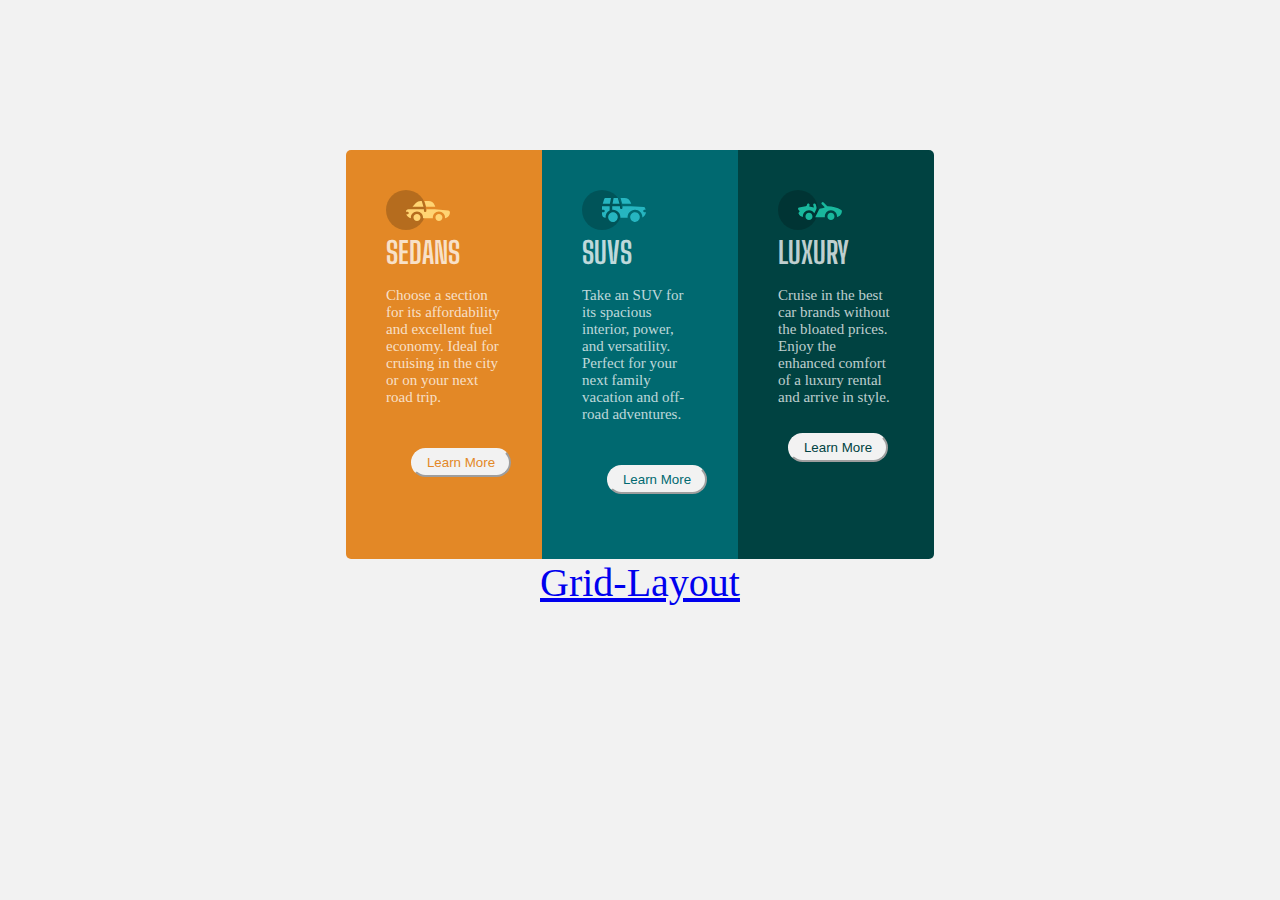
<file: index.html>
<!DOCTYPE html>
<html lang="en">
  <head>
    <meta charset="UTF-8">
    <meta http-equiv="X-UA-Compatible" content="IE=edge">
    <meta name="viewport" content="width=device-width, initial-scale=1.0">
    <title>Flexbox Layout</title>
    <link rel="stylesheet" href="style.css">
  </head>
  <body>
    <main>
      <div class="sedans">
        <img src="icon-sedans.svg" alt="icons">
        <h1><p>SEDANS</p></h1><br>
        <p>
          Choose a section for its affordability and excellent fuel economy.
          Ideal for cruising in the city or on your next road trip.
        </p><br>
        <p><button class="btn">Learn More</button></p>
      </div>
      <div class="suvs">
        <img src="icon-suvs.svg" alt="icons">  
        <h1><p>SUVS</p></h1><br>
        <p>
          Take an SUV for its spacious interior, power, and versatility. Perfect
          for your next family vacation and off-road adventures.
        </p><br>
        <p><button class="btn-1">Learn More</button></p>
      </div>
      <div class="luxury">
        <img src="icon-luxury.svg" alt="icons">
        <h1><p>LUXURY</p></h1><br>
        <p>Cruise in the best car brands without the bloated prices.</p>
        <p>
          Enjoy the enhanced comfort of a luxury rental and arrive in style.
        </p><br>
        <p><button class="btn-2">Learn More</button></p>
      </div>
    </main>
    <nav>
      <a class="active" href="grid.html">Grid-Layout</a>
    </nav>
  </body>
</html>
</file>
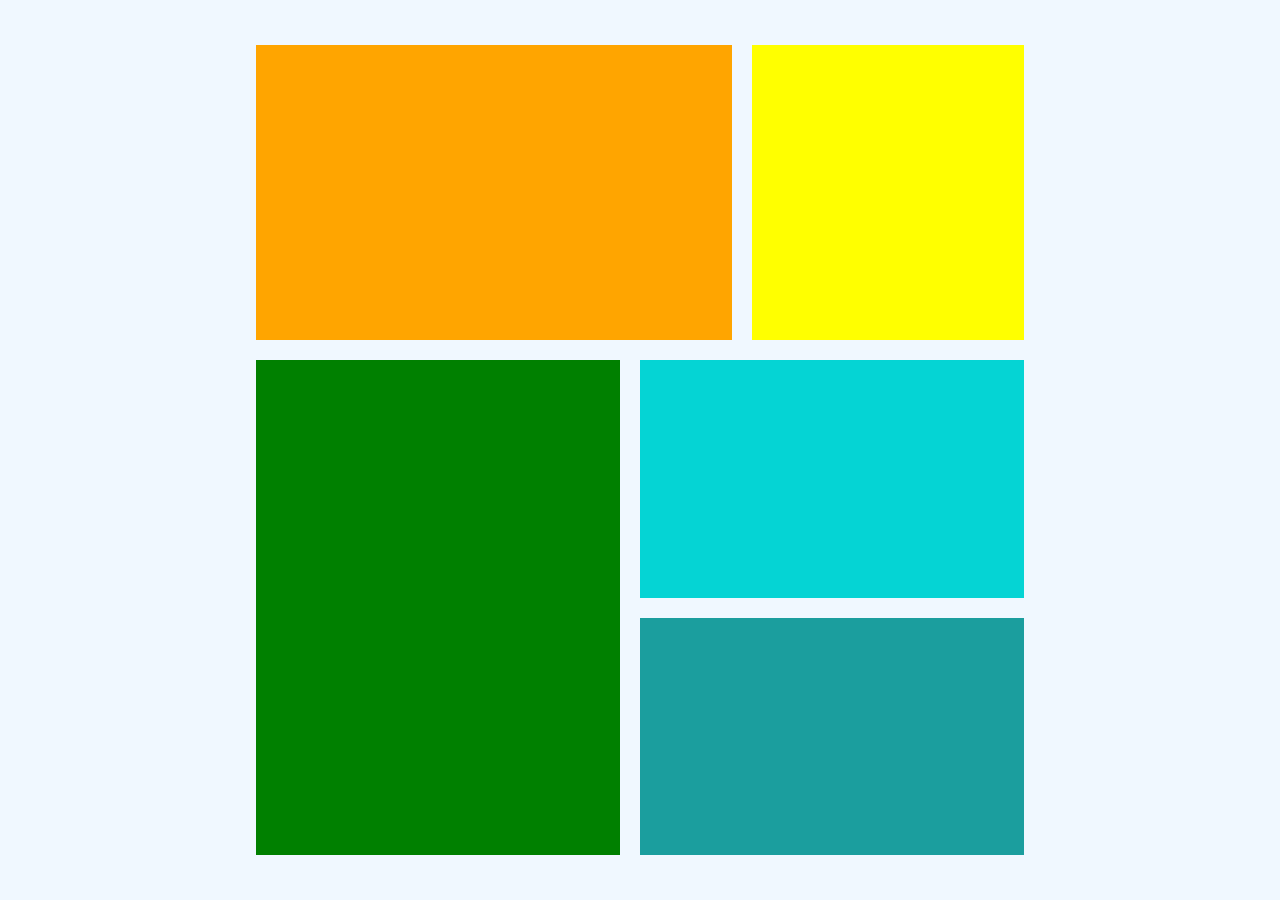
<file: grid.html>
<!DOCTYPE html>
<html lang="en">
<head>
    <meta charset="UTF-8">
    <meta http-equiv="X-UA-Compatible" content="IE=edge">
    <meta name="viewport" content="width=device-width, initial-scale=1.0">
    <title>Grid-Layout</title>
    <link rel="stylesheet" href="grid.css">
</head>
<body>
    <main>
        <div class="item-a"></div>
        <div class="item-b"></div>
        <div class="item-c"></div>
        <div class="item-d"></div>
        <div class="item-e"></div>
    </main>
</body>
</html>
</file>
<file: style.css>
@import url('https://fonts.googleapis.com/css2?family=Big+Shoulders+Display:wght@700&display=swap');
@import url('https://fonts.googleapis.com/css2?family=Lexend+Deca&display=swap');
*{
  margin: 0;
  padding:0;
  box-sizing: border-box;
}
body{
  background-color: hsl(0, 0%, 95%) ;
  margin: 100px;
  padding: 50px;
  font-size: 15px;
}
main{
  width: 100%;
  display: flex;
  justify-content: center;
}
.sedans{
  background-color: hsl(31, 77%, 52%);
  width: 20%;
  min-height: 40vh;
  padding: 40px;
  border-radius: 5px 0px 0px 5px;
}
.suvs{
  background-color: hsl(184, 100%, 22%);
  width: 20%;
  min-height: 40vh;
  padding: 40px;
}
.luxury{
  background-color: hsl(179, 100%, 13%);
  width: 20%;
  min-height: 40vh;
  padding: 40px;
  border-radius: 0px 5px 5px 0px;
}
.btn{
  margin:10px;
  padding: 5px;
  border-radius: 18px;
  border-color: hsl(0, 0%, 95%);
  background-color:hsl(0, 0%, 95%);
  width: 100px;
  color:hsl(31, 77%, 52%);
}
.btn-1{
  background-color:hsl(0, 0%, 95%);
  margin: 10px;
  padding: 5px;
  border-radius: 18px;
  border-color: hsl(0, 0%, 95%);
  width: 100px;
  color: hsl(184, 100%, 22%);
}
.btn-2{
  background-color:hsl(0, 0%, 95%);
  margin: 10px;
  padding: 5px;
  border-radius: 25px;
  border-color: hsl(0, 0%, 95%);
  width: 100px;
  color: hsl(179, 100%, 13%);
}
h1, p{
  color: hsla(0, 0%, 100%, 0.75);
}
h1{
  font-family: Big Shoulders Display;
  font-weight: 700px;
}
paragraghs{
  font-family: Lexend Deca;
}
nav{
  text-align: center;
  font-size: 40px;
}
@media screen and (max-height: 1440px){
  main {
   width: 100%;
   display: flex;
   justify-content: center;
   }
   .btn{
     margin: 25px;
     padding: 5px;
   }
   .btn-1{
     margin: 25px;
     padding: 5px;
   } 
   .btn-2{
     margin: 10px;
     padding: 5px;
   }
 }
 @media screen and (max-height: 375px){
  main {
   width: 100%;
   }
   nav{
    text-align: center;
  }
 }
</file>
<file: grid.css>
* {
  margin: 0;
  padding: 0;
}
body {
  background-color: aliceblue;
  display: flex;
  place-items: center;
  min-height: 100vh;
}
main {
  display: grid;
  grid-template-areas:
    "a a a b"
    "a a a b"
    "c c d d"
    "c c e e";
  gap: 20px;
  margin: auto;
  width: 60%;
  height: 90vh;
}
main div {
  padding: 90px;
}
.item-a {
  background-color: orange;
  grid-area: a;
}
.item-b {
  background-color: yellow;
  grid-area: b;
}
.item-c {
  background-color: green;
  grid-area: c;
}
.item-d {
  background-color: rgb(5, 212, 212);
  grid-area: d;
}
.item-e {
  background-color: rgb(27, 158, 158);
  grid-area: e;
}
</file>
